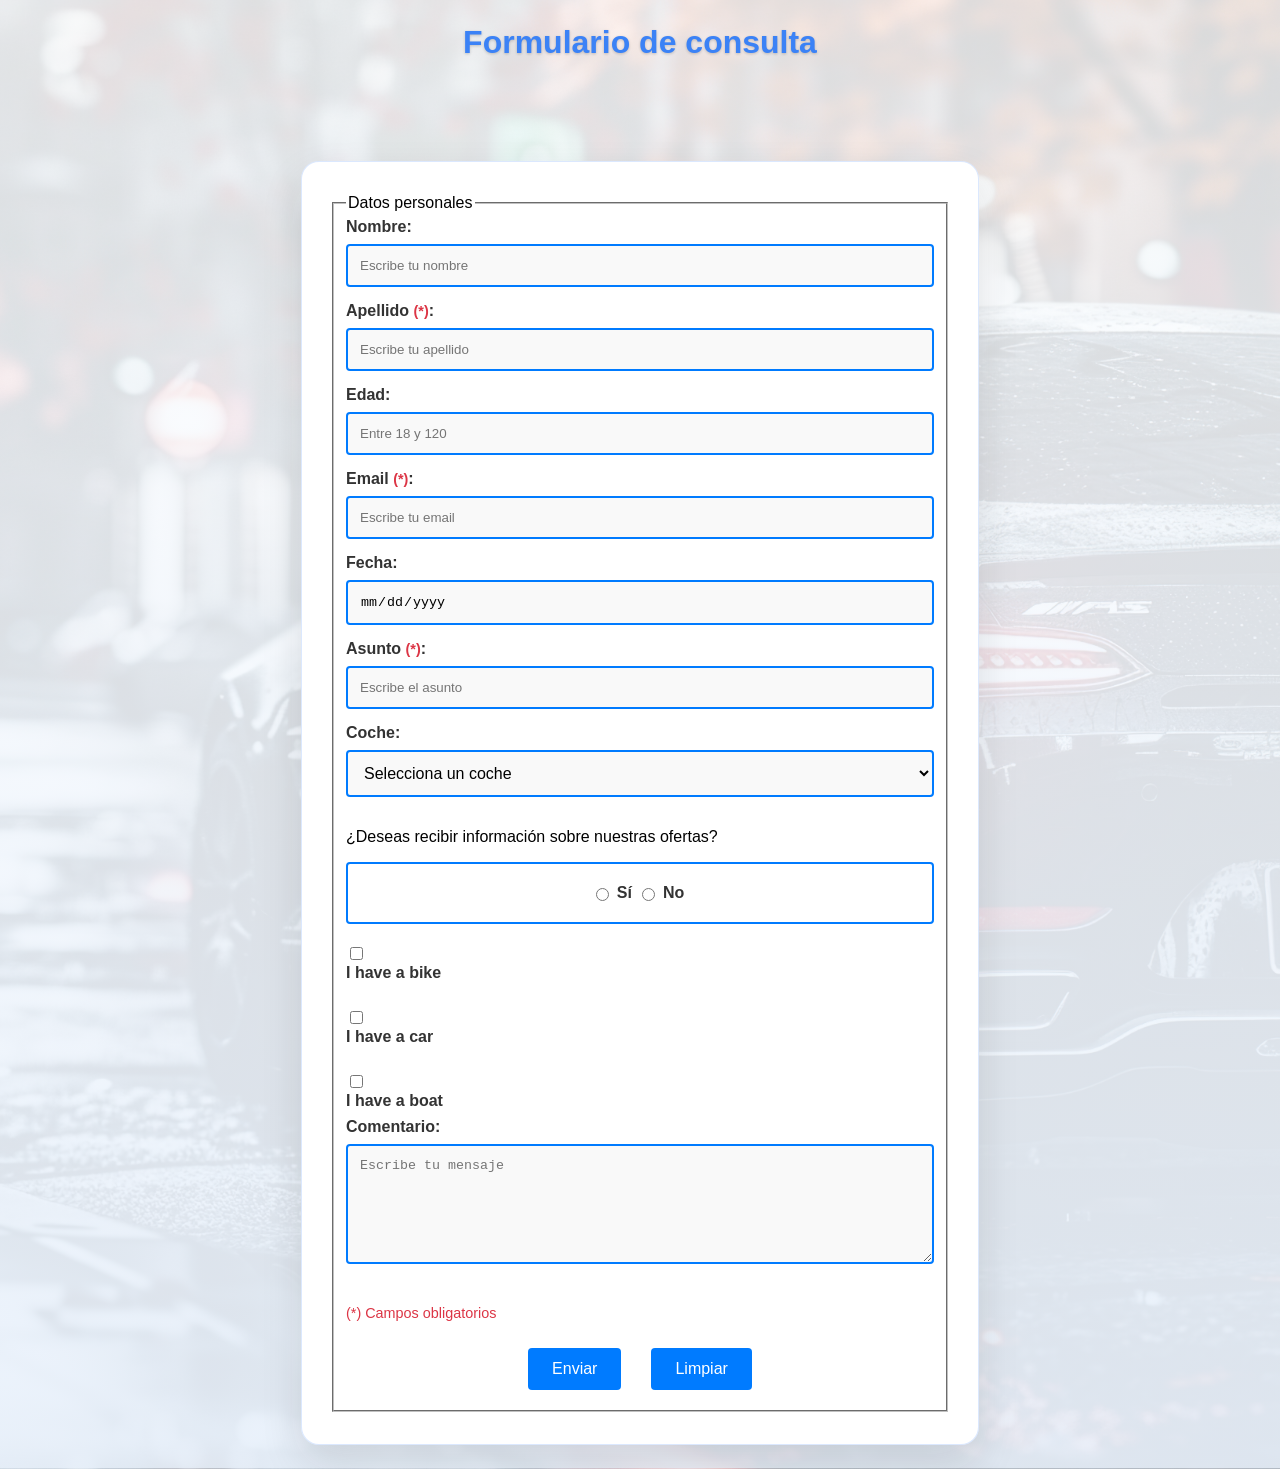
<file: index.html>
<!doctype html>
<html lang="es">
  <head>
    <meta charset="UTF-8" />
    <meta name="viewport" content="width=device-width, initial-scale=1.0" />
    <meta http-equiv="X-UA-Compatible" content="ie=edge" />
    <title>Consulta del cliente</title>
    <link rel="stylesheet" href="styles.css" />
  </head>
  <body>
    <h1>Formulario de consulta</h1>

    <form action="recibido.html" method="GET">
      <fieldset>
        <legend>Datos personales</legend>

      <label for="nombre">Nombre:</label>
      <input
        type="text"
        id="nombre"
        name="nombre"
        placeholder="Escribe tu nombre"
      />

      <label for="apellido">Apellido <span>(*)</span>:</label>
      <input
        type="text"
        id="apellido"
        name="apellido"
        required
        placeholder="Escribe tu apellido"
      />
      <label for="edad">Edad:</label>
      <input
        type="number"
        id="edad"
        name="edad"
        min="18"
        max="120"
        placeholder="Entre 18 y 120"
      />

      <label for="email">Email <span>(*)</span>:</label>
      <input
        type="email"
        id="email"
        name="email"
        required
        placeholder="Escribe tu email"
      />

      <label for="fecha">Fecha:</label>
      <input type="date" id="fecha" name="fecha" />

      <label for="asunto">Asunto <span>(*)</span>:</label>
      <input
        type="text"
        id="asunto"
        name="asunto"
        required
        placeholder="Escribe el asunto"
      />

      <label for="coche">Coche:</label>
      <select name="coche" id="coche">
        <option value="">Selecciona un coche</option>
        <option value="coche1">Opel Corsa</option>
        <option value="coche2">Volkswagen Golf</option>
        <option value="coche3">Ford Fiesta</option>
        <option value="coche4">Toyota Corolla</option>
      </select>

      <p>¿Deseas recibir información sobre nuestras ofertas?</p>
      <div class="ofertas">
        <input type="radio" id="si" name="ofertas" value="si" />
        <label for="si">Sí</label>
        <input type="radio" id="no" name="ofertas" value="no" />
        <label for="no">No</label>
      </div>

      <input type="checkbox" id="vehicle1" name="vehicle1" value="Bike" />
      <label for="vehicle1"> I have a bike</label><br />
      <input type="checkbox" id="vehicle2" name="vehicle2" value="Car" />
      <label for="vehicle2"> I have a car</label><br />
      <input type="checkbox" id="vehicle3" name="vehicle3" value="Boat" />
      <label for="vehicle3"> I have a boat</label>

      <label for="comentario">Comentario:</label>
      <textarea
        id="comentario"
        name="comentario"
        maxlength="150"
        placeholder="Escribe tu mensaje"
      ></textarea>
      <p><small>(*) Campos obligatorios</small></p>
      <div class="botones">
        <button type="submit">Enviar</button>
        <button type="reset">Limpiar</button>
      </div>
      </fieldset>
    </form>
  </body>
</html>
</file>
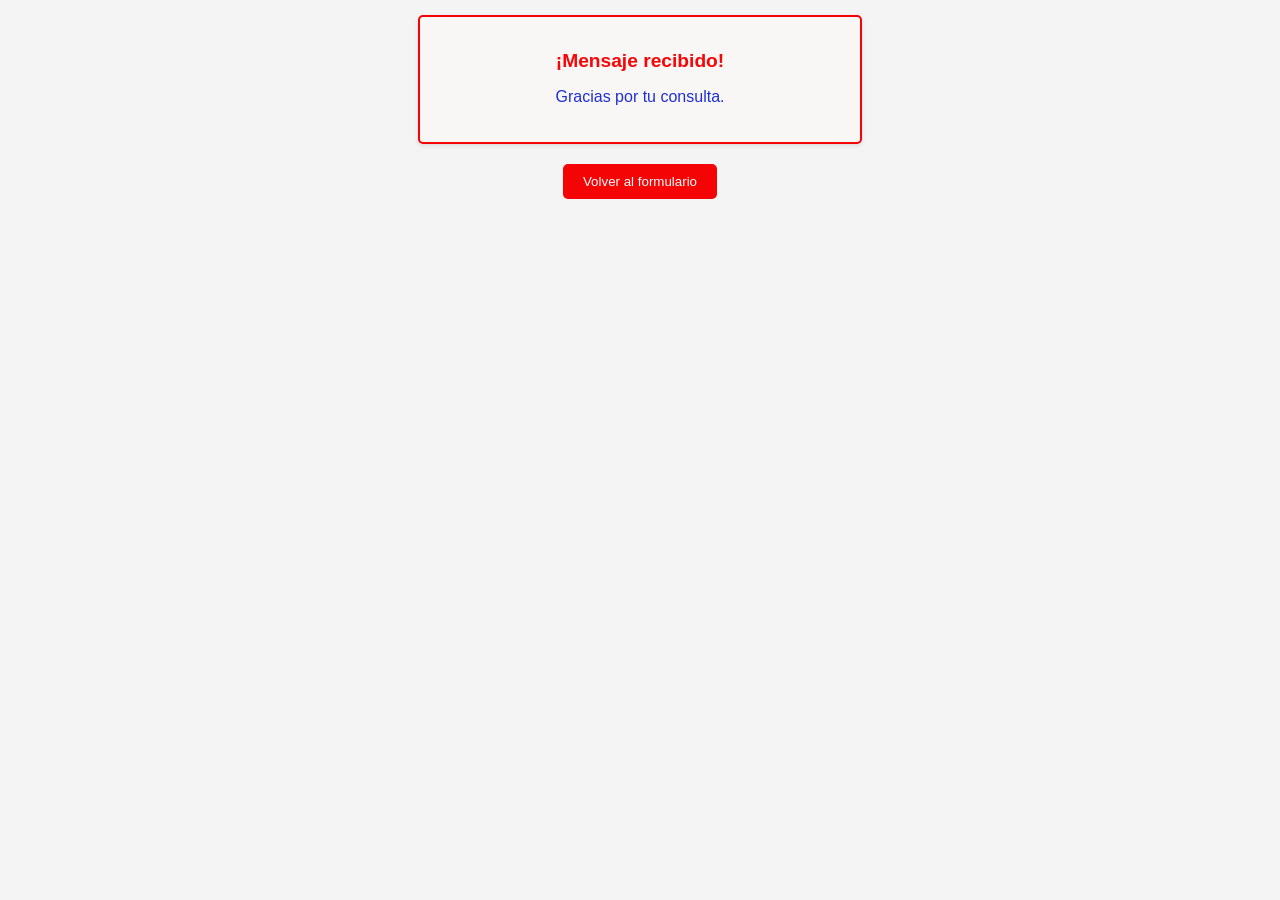
<file: recibido.html>
<!DOCTYPE html>
<html lang="es">
<head>
    <meta name="viewport" content="width=device-width, initial-scale=1.0">
    <meta http-equiv="X-UA-Compatible" content="ie=edge">
    <meta charset="UTF-8">
    <title>Recibido</title>
    <style>
        body {
            font-family: Arial, sans-serif;
            margin: 5px;
            padding: 10px;
            background-color: #f4f4f4;
        }
        h1 {
            text-align: center;
            color: #f60606;
            font-family: 'Gill Sans', 'Gill Sans MT', Calibri, 'Trebuchet MS', sans-serif;
            font-size: larger;
            
        }
        p {
            text-align: center;
            color: #1f2fd6;
            font: 1em sans-serif;
        }
        .Respuesta {
            position: relative;
            width: 400px;
            margin: 0 auto;
            background-color: #f9f6f6;
            border: 2px solid #f40404;
            padding: 20px;
            border-radius: 5px;
            box-shadow: 0 2px 4px rgba(0,0,0,0.1);
        }
        a {
            text-decoration: none;
        }

        button {
            display: block;
            margin: 20px auto;
            padding: 10px 20px;
            background-color: #f40404;
            color: white;
            border: none;
            border-radius: 5px;
            cursor: pointer;
        }
        button:hover {
            background-color: #0337d4;
        }


     

    </style>
</head>
<body>
    <div class="Respuesta">

        <h1>¡Mensaje recibido!</h1>
        <p>Gracias por tu consulta.</p>

    </div>
    <a href="index.html"><button>Volver al formulario</button></a>


</body>
</html>
</file>
<file: styles.css>
body {
    display: flex;
    flex-direction: column;
    font-family: Arial, sans-serif;
    margin: 0;
    padding: 24px;
    min-height: 100vh;
    justify-content: center;
    align-items: center;
    background-color: #e9f1fb;
    background-image: linear-gradient(180deg, rgba(255, 255, 255, 0.85), rgba(233, 241, 251, 0.95)), url("/fondo.png");
    background-size: cover;
    background-position: center;
    background-repeat: no-repeat;
}
header {
    background-color: rgba(34, 34, 34, 0.92);
    color: #fff;
    padding: 22px 0;
    text-align: center;
    width: 100%;
    position: absolute;
    top: 0;
    left: 0;
    box-shadow: 0 6px 18px rgba(0, 0, 0, 0.16);
}

h1 {
    margin: 0;
    color: #3b82f6;
    text-shadow: 0 1px 3px rgba(0, 0, 0, 0.2);
    text-align: center;
    font-size: 2rem;
}
form {
    background-color: rgba(255, 255, 255, 0.98);
    padding: 32px 28px;
    border-radius: 18px;
    box-shadow: 0 18px 42px rgba(23, 23, 23, 0.12);
    max-width: 620px;
    width: 100%;
    margin-top: 100px;
    border: 1px solid rgba(59, 130, 246, 0.18);
}
h2 {
    color: #007bff;
    text-shadow: #040404 1px;
    text-align: center;
    margin-bottom: 20px;
}
label {
    display: block;
    margin-bottom: 8px;
    font-weight: bold;
    color: #333;
}
input[type="text"],
input[type="number"], 
input[type="email"],
input[type="date"] {
    width: 100%;
    padding: 12px;
    margin-bottom: 15px;
    border: 2px solid #007bff;
    border-radius: 4px;
    background-color: #f9f9f9;
    box-sizing: border-box;
    -webkit-appearance: none;
    -moz-appearance: none;
    appearance: none;
}

input[type="date"]::-webkit-calendar-picker-indicator {
    display: none;
}

input[type="number"]::-webkit-outer-spin-button,
input[type="number"]::-webkit-inner-spin-button {
    -webkit-appearance: none;
    margin: 0;
}
select {
    width: 100%;
    padding: 12px;
    margin-bottom: 15px;
    border: 2px solid #007bff;
    border-radius: 4px;
    background-color: #f9f9f9;
    box-sizing: border-box;
    font: 1em sans-serif;
}

.ofertas {
    display: flex;
    flex-wrap: wrap;
    justify-content: center;
    margin-bottom: 20px;
    border: 2px solid #007bff;
    border-radius: 4px;
    padding: 15px;
    width: 100%;
    box-sizing: border-box;
}
.ofertas label {
    display: flex;
    align-items: center;
    gap: 10px;
    margin: 5px;
}

textarea {
    width: 100%;
    height: 120px;
    padding: 12px;
    margin-bottom: 20px;
    border: 2px solid #007bff;
    border-radius: 4px;
    background-color: #f9f9f9;
    resize: vertical;
    box-sizing: border-box;
}
button {
    background-color: #007bff;
    color: #fff;
    font-size: 16px;
    border: none;
    border-radius: 4px;
    cursor: pointer;
    padding: 12px 24px;
    margin: 10px 5px;
    transition: background-color 0.3s;
}
button:hover {
    background-color: #0056b3;
}
span, small {
    color: #dc3545;
    font-size: 0.9em;
}
.botones {
    display: flex;
    justify-content: center;
    gap: 20px;
    flex-wrap: wrap;
}

@media (max-width: 768px) {
    body {
        padding: 10px;
    }
    form {
        padding: 15px;
        margin-top: 60px;
    }
    .ofertas {
        flex-direction: column;
    }
}
</file>
